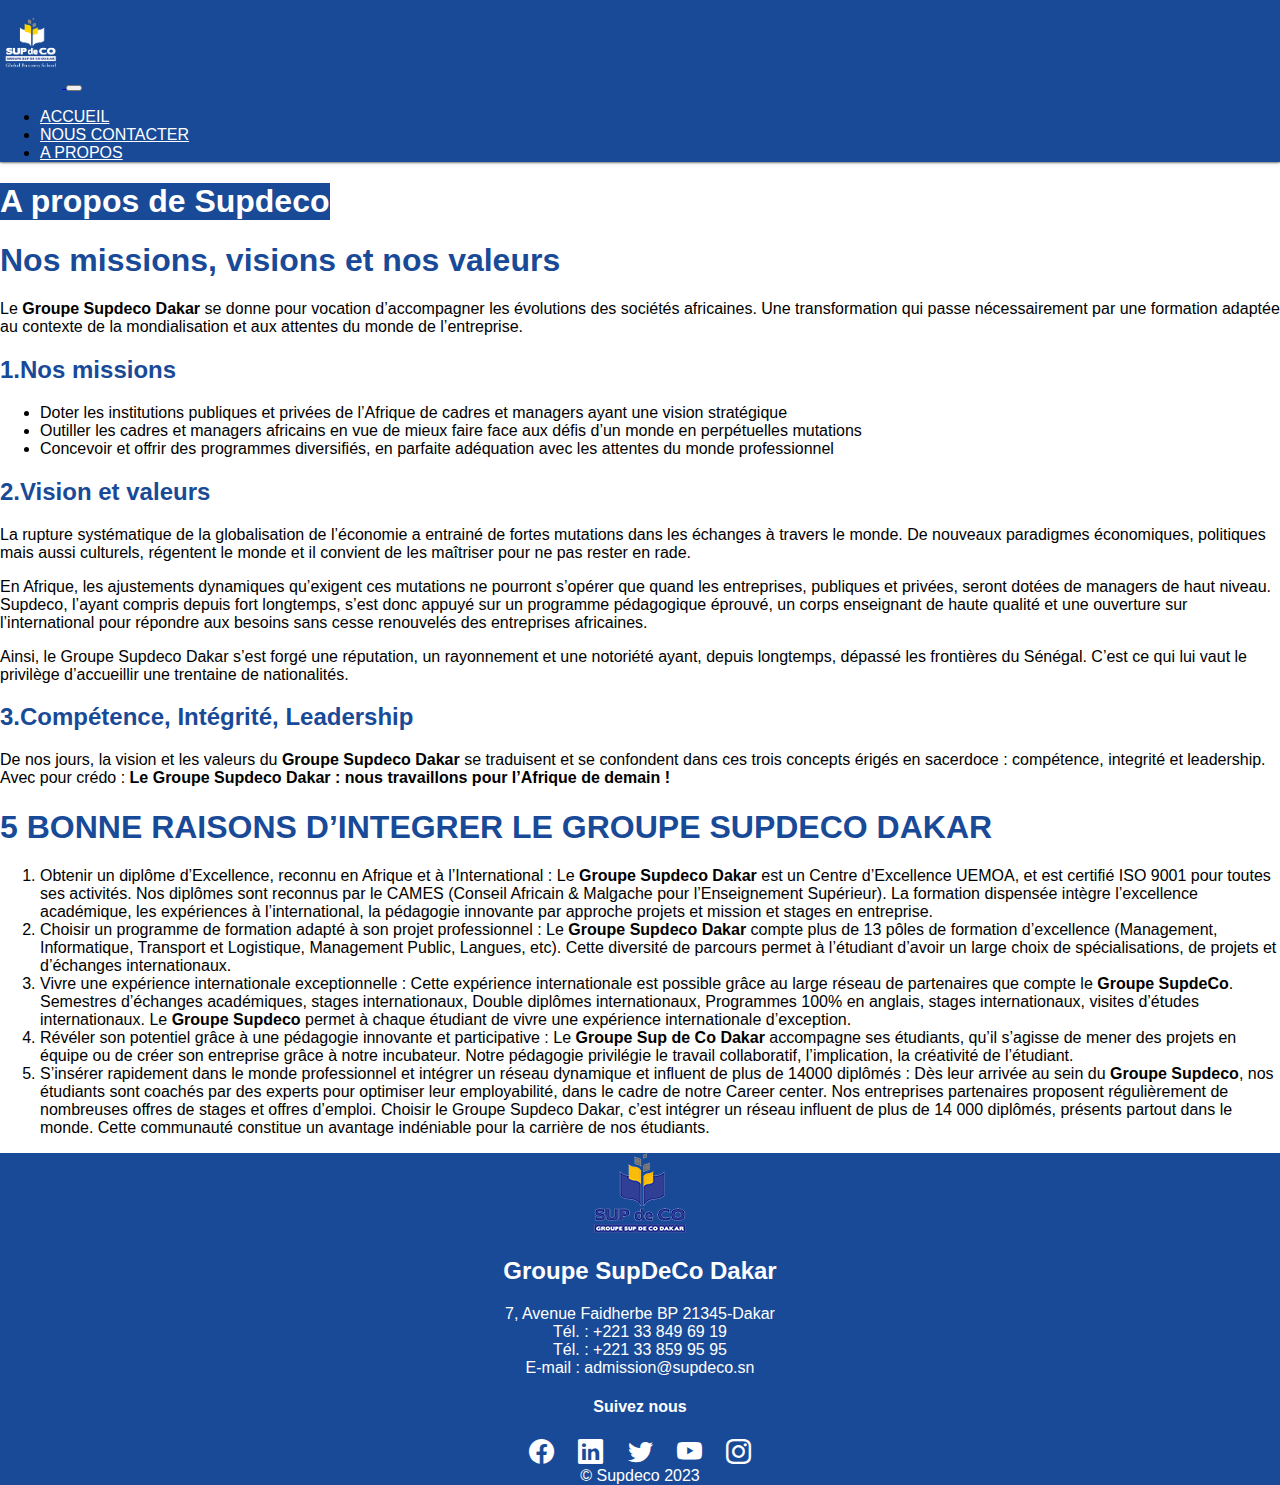
<file: pages/apropos.html>
<!DOCTYPE html>
<html lang="en">
<head>
    <meta charset="UTF-8">
    <meta name="viewport" content="width=device-width, initial-scale=1.0">
    <link rel="stylesheet" href="https://cdn.jsdelivr.net/npm/bootstrap-icons@1.5.0/font/bootstrap-icons.css">
    <link href="https://cdn.jsdelivr.net/npm/bootstrap@5.3.1/dist/css/bootstrap.min.css" rel="stylesheet" integrity="sha384-4bw+/aepP/YC94hEpVNVgiZdgIC5+VKNBQNGCHeKRQN+PtmoHDEXuppvnDJzQIu9" crossorigin="anonymous">
    <link rel="stylesheet" href="/css/style.css">
    <link rel="icon" href="/img/logo-supdeco.png">
    <title>Supdeco Coding factory</title>
</head>
<body>
    <header>
        <nav class="navbar navbar-expand-md p-0">
            <div class="container">
                <a class="navbar-brand p-0" href="index.html">
                    <img src="/img/logo_white.png" style="width: 62px;" alt="logo supdeco">
                </a>
                <button class="navbar-toggler" type="button" data-bs-toggle="collapse" data-bs-target="#navbarNav" aria-controls="navbarNav" aria-expanded="false" aria-label="Toggle navigation">
                    <span class="navbar-toggler-icon"></span>
                </button>
                <div class="collapse justify-content-end navbar-collapse" id="navbarNav">
                    <ul class="navbar-nav fw-bold">
                        <li class="nav-item active">
                            <a class="nav-link" href="/index.html">ACCUEIL</a>
                        </li>
                        <li class="nav-item">
                            <a class="nav-link" href="contact.html">NOUS CONTACTER</a>
                        </li>
                        <li class="nav-item">
                            <a class="nav-link" href="apropos.html">A PROPOS</a>
                        </li>
                    </ul>
                </div>
          </div>
        </nav>
    </header>
    <main class="my-5">
        <div class="container">
            <div class="row banner p-5">
                <div class="col-12">
                    <h1 class="p-2">A propos de Supdeco</h1>
                </div>
            </div>
            <div class="row my-5">
                <h1 class="title1 text-uppercase">Nos missions, visions et nos valeurs</h1>
                <p>
                    Le<strong> Groupe Supdeco Dakar</strong> se donne pour vocation d’accompagner les évolutions des sociétés africaines. Une transformation qui passe nécessairement par une formation adaptée au contexte de la mondialisation et aux attentes du monde de l’entreprise.</p>
                </p>
                <section>
                    <div class="my-5">
                        <h2 class="title1">1.Nos missions</h2>
                        
                            <ul>
                                <li>Doter les institutions publiques et privées de l’Afrique de cadres et managers ayant une vision stratégique</li>
                                <li>Outiller les cadres et managers africains en vue de mieux faire face aux défis d’un monde en perpétuelles mutations</li>
                                <li>Concevoir et offrir des programmes diversifiés, en parfaite adéquation avec les attentes du monde professionnel</li>
                            </ul>
                        </p>
                    </div>
                    <div class="my-5">
                        <h2 class="title1">2.Vision et valeurs</h2>
                        <article class="my-3">
                            La rupture systématique de la globalisation de l’économie a entrainé de fortes mutations dans les échanges à travers le monde. De nouveaux paradigmes économiques, politiques mais aussi culturels, régentent le monde et il convient de les maîtriser pour ne pas rester en rade.</p>
                        </article>
                        <article class="my-3">
                            En Afrique, les ajustements dynamiques qu’exigent ces mutations ne pourront s’opérer que quand les entreprises, publiques et privées, seront dotées de managers de haut niveau. Supdeco, l’ayant compris depuis fort longtemps, s’est donc appuyé sur un programme pédagogique éprouvé, un corps enseignant de haute qualité et une ouverture sur l’international pour répondre aux besoins sans cesse renouvelés des entreprises africaines.</p>
                        </article>
                        <article>
                            Ainsi, le Groupe Supdeco Dakar s’est forgé une réputation, un rayonnement et une notoriété ayant, depuis longtemps, dépassé les frontières du Sénégal. C’est ce qui lui vaut le privilège d’accueillir une trentaine de nationalités.</p>
                        </article>
                    </div>
                    <div class="my-5">
                        <h2 class="title1">3.Compétence, Intégrité, Leadership</h2>
                        <article>
                            De nos jours, la vision et les valeurs du <strong>Groupe Supdeco Dakar</strong> se traduisent et se confondent dans ces trois concepts érigés en sacerdoce : compétence, integrité et leadership. Avec pour crédo : <strong>Le Groupe Supdeco Dakar : nous travaillons pour l’Afrique de demain !</strong>
                        </article>
                    </div>
                </section>
                <section>
                    <h1 class="title1">5 BONNE RAISONS D’INTEGRER LE GROUPE SUPDECO DAKAR</h1>
                    <ol>
                        <li>Obtenir un diplôme d’Excellence, reconnu en Afrique et à l’International : Le <strong>Groupe Supdeco Dakar</strong> est un Centre d’Excellence UEMOA, et est certifié ISO 9001 pour toutes ses activités. Nos diplômes sont reconnus par le CAMES (Conseil Africain & Malgache pour l’Enseignement Supérieur). La formation dispensée intègre l’excellence académique, les expériences à l’international, la pédagogie innovante par approche projets et mission et stages en entreprise.</li>
                        <li>Choisir un programme de formation adapté à son projet professionnel : Le <strong>Groupe Supdeco Dakar</strong> compte plus de 13 pôles de formation d’excellence (Management, Informatique, Transport et Logistique, Management Public, Langues, etc). Cette diversité de parcours permet à l’étudiant d’avoir un large choix de spécialisations, de projets et d’échanges internationaux.</li>
                        <li>Vivre une expérience internationale exceptionnelle : Cette expérience internationale est possible grâce au large réseau de partenaires que compte le <strong>Groupe SupdeCo</strong>. Semestres d’échanges académiques, stages internationaux, Double diplômes internationaux, Programmes 100% en anglais, stages internationaux, visites d’études internationaux. Le <strong>Groupe Supdeco</strong> permet à chaque étudiant de vivre une expérience internationale d’exception.</li>
                        <li>Révéler son potentiel grâce à une pédagogie innovante et participative : Le <strong>Groupe Sup de Co Dakar</strong> accompagne ses étudiants, qu’il s’agisse de mener des projets en équipe ou de créer son entreprise grâce à notre incubateur. Notre pédagogie privilégie le travail collaboratif, l’implication, la créativité de l’étudiant.</li>
                        <li>S’insérer rapidement dans le monde professionnel et intégrer un réseau dynamique et influent de plus de 14000 diplômés : Dès leur arrivée au sein du <strong>Groupe Supdeco</strong>, nos étudiants sont coachés par des experts pour optimiser leur employabilité, dans le cadre de notre Career center. Nos entreprises partenaires proposent régulièrement de nombreuses offres de stages et offres d’emploi. Choisir le Groupe Supdeco Dakar, c’est intégrer un réseau influent de plus de 14 000 diplômés, présents partout dans le monde. Cette communauté constitue un avantage indéniable pour la carrière de nos étudiants.</li>
                    </ol>
                </section>
            </div>
        </div>
    </main>

    <footer>
        <div class="container py-4">
            <div class="row align-items-center">
                <div class="col-4 py-5">
                    <img src="/img/logo-supdeco.png" alt="logosupdeco">
                </div>
                <div class="col">
                    <h2>Groupe SupDeCo Dakar</h2>
                    
                        7, Avenue Faidherbe BP 21345-Dakar <br>
                        Tél. : +221 33 849 69 19 <br>
                        Tél. : +221 33 859 95 95 <br>
                        E-mail : admission@supdeco.sn <br>
                    </p>
                </div>
                <div class="col-lg-4 col-md-2" id="reseaux">
                    <h4>Suivez nous</h4>
                    <a href="#"><i class="bi bi-facebook"></i></a>
                    <a href="#"><i class="bi bi-linkedin"></i></a>
                    <a href="#"><i class="bi bi-twitter"></i></a>
                    <a href="#"><i class="bi bi-youtube"></i></a>
                    <a href="#"><i class="bi bi-instagram"></i></a>
                </div>
            </div>
        </div>
        <div class="col p-3">
            &copy; Supdeco 2023
        </div>
    </footer>
    <script src="https://cdn.jsdelivr.net/npm/bootstrap@5.3.1/dist/js/bootstrap.bundle.min.js" integrity="sha384-HwwvtgBNo3bZJJLYd8oVXjrBZt8cqVSpeBNS5n7C8IVInixGAoxmnlMuBnhbgrkm" crossorigin="anonymous"></script>
    <script src="/js/script.js"></script>
</body>
</html>
</file>
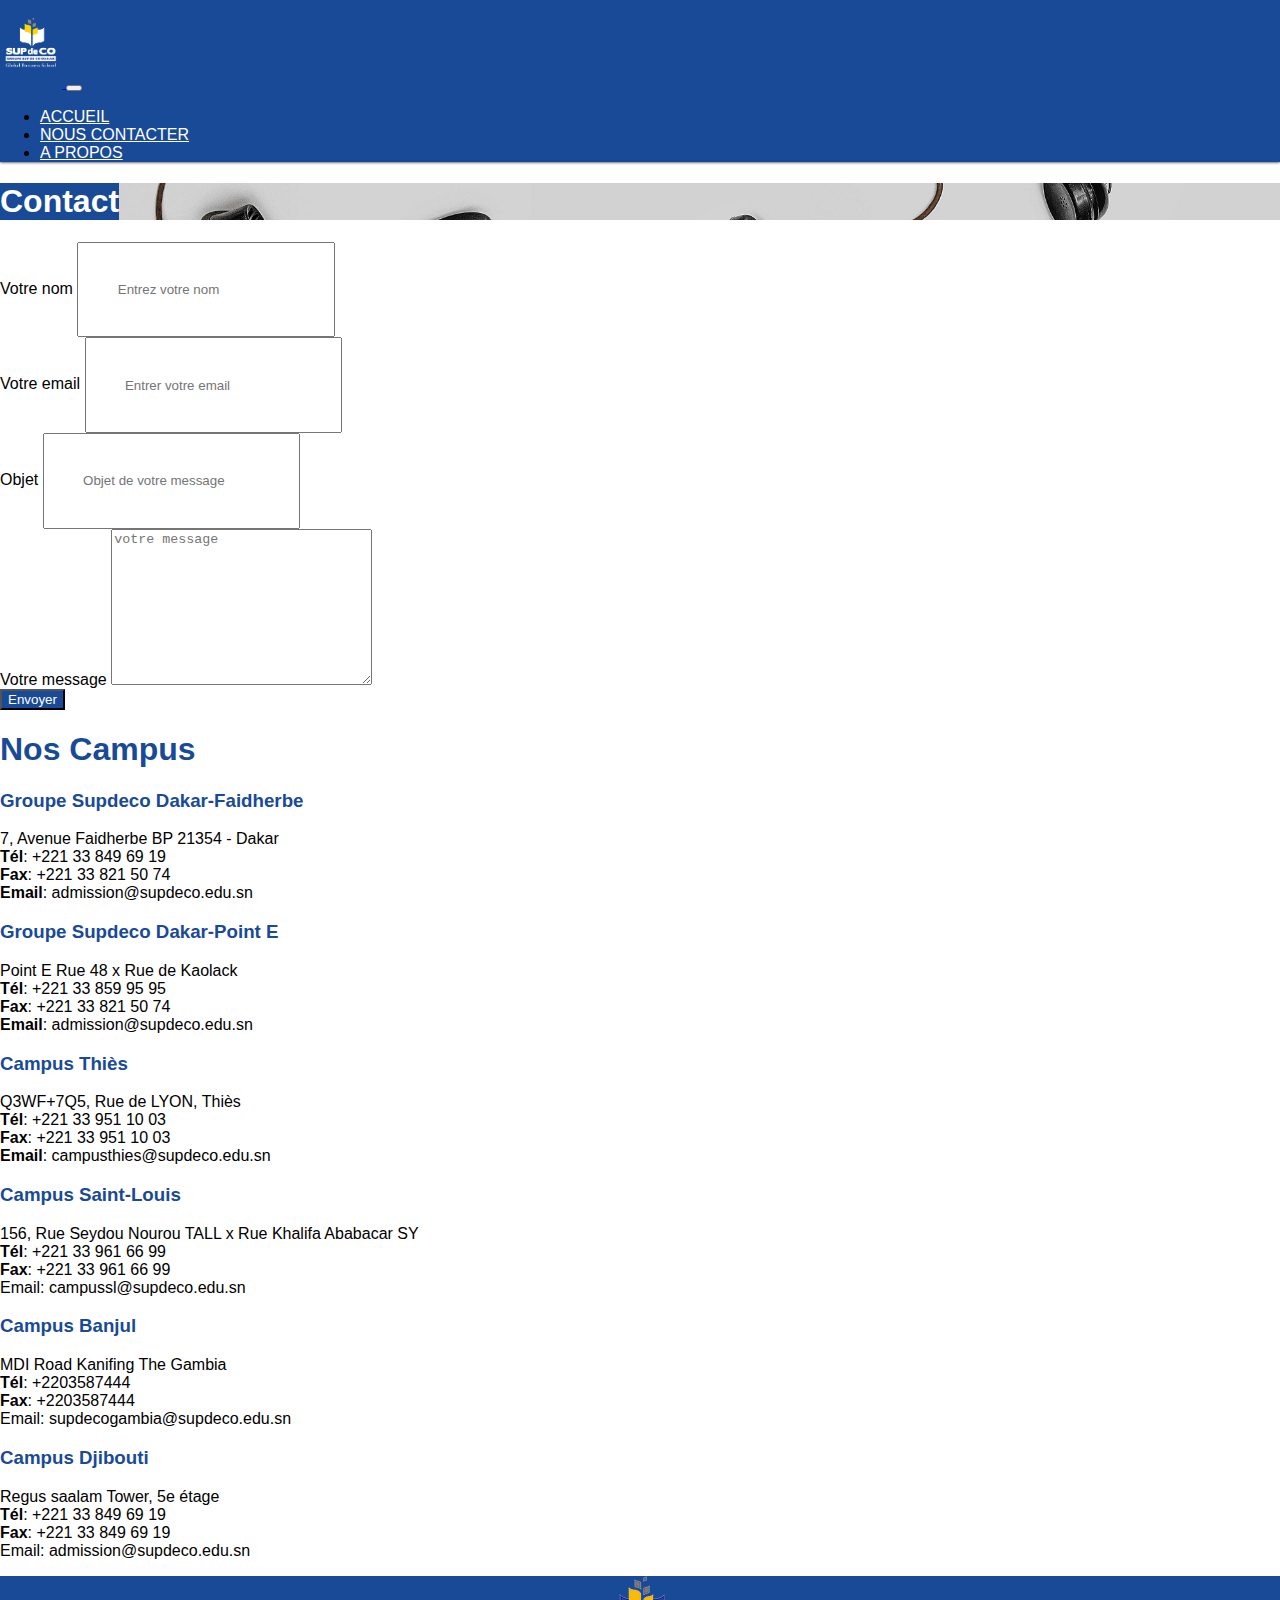
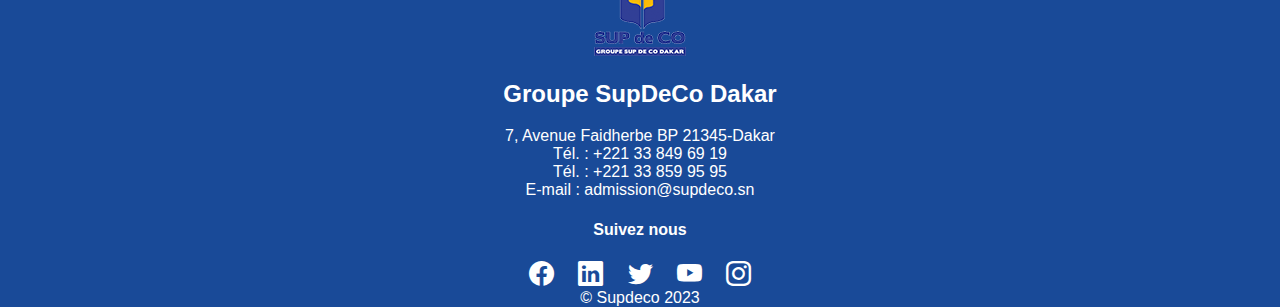
<file: pages/contact.html>
<!DOCTYPE html>
<html lang="en">
<head>
    <meta charset="UTF-8">
    <meta name="viewport" content="width=device-width, initial-scale=1.0">
    <link rel="stylesheet" href="https://cdn.jsdelivr.net/npm/bootstrap-icons@1.5.0/font/bootstrap-icons.css">
    <link href="https://cdn.jsdelivr.net/npm/bootstrap@5.3.1/dist/css/bootstrap.min.css" rel="stylesheet" integrity="sha384-4bw+/aepP/YC94hEpVNVgiZdgIC5+VKNBQNGCHeKRQN+PtmoHDEXuppvnDJzQIu9" crossorigin="anonymous">
    <link rel="stylesheet" href="/css/style.css">
    <link rel="icon" href="/img/logo-supdeco.png">
    <title>Supdeco Coding factory</title>
</head>
<body>
    <header>
        <nav class="navbar navbar-expand-md p-0">
            <div class="container p-0">
                <a class="navbar-brand p-0" href="index.html">
                    <img src="/img/logo_white.png" style="width: 62px;" alt="logo supdeco">
                </a>
                <button class="navbar-toggler" type="button" data-bs-toggle="collapse" data-bs-target="#navbarNav" aria-controls="navbarNav" aria-expanded="false" aria-label="Toggle navigation">
                    <span class="navbar-toggler-icon"></span>
                </button>
                <div class="collapse justify-content-end navbar-collapse" id="navbarNav">
                    <ul class="navbar-nav fw-bold">
                        <li class="nav-item active">
                            <a class="nav-link" href="/index.html">ACCUEIL</a>
                        </li>
                        <li class="nav-item">
                            <a class="nav-link" href="contact.html">NOUS CONTACTER</a>
                        </li>
                        <li class="nav-item">
                            <a class="nav-link" href="apropos.html">A PROPOS</a>
                        </li>
                    </ul>
                </div>
          </div>
        </nav>
    </header>
    <main>

        <div class="row banner banner-contact p-5">
            <div class="col-12">
                <h1 class="p-2">Contact</h1>
            </div>
        </div>
        <form id="contact" action="">
            <div class="container my-5">
                    <div class="row my-3">
                        <div class="col-lg-42 d-grid">
                            <label for="nom">Votre nom</label>
                            <input type="text" id="nom" placeholder="Entrez votre nom" required>
                        </div>
                        <div class="col-lg-42 d-grid">
                            <label for="mail">Votre email</label>
                            <input type="email" id="email" placeholder="Entrer votre email" required>
                        </div>
                    </div>
                    <div class="row my-3">
                        <div class="col-lg-82 d-grid">
                            <label for="objet">Objet</label>
                            <input type="text" id="objet" placeholder="Objet de votre message">
                        </div>
                    </div>
                    <div class="row  my-3">
                        <div class="col-lg-82 d-grid">
                            <label for="message">Votre message</label>
                        <textarea name="message" id="message" cols="30" rows="10" placeholder="votre message"></textarea>
                        </div>
                    </div>
                    <button class="btn">Envoyer</button>
            </div>
        </form>


        <div class="container-12 bg-warning p-5">
            <h1 class="title1">Nos Campus</h1>
            <div class="row align-content-center ">
                <div class="col-lg-3">
                    <h3 class="card-title title1 bg-light">Groupe Supdeco Dakar-Faidherbe</h3>
                    <p class="card-text">
                        7, Avenue Faidherbe BP 21354 - Dakar <br>
                        <strong>Tél</strong>: +221 33 849 69 19 <br>
                        <strong>Fax</strong>: +221 33 821 50 74 <br>
                        <strong>Email</strong>: admission@supdeco.edu.sn<br>
                    </p>
                </div>
                <div class="col-lg-3">
                    <h3 class="card-title title1 bg-light">Groupe Supdeco Dakar-Point E</h3>
                    <p class="card-text">
                        Point E Rue 48 x Rue de Kaolack <br>
                        <strong>Tél</strong>: +221 33 859 95 95 <br>
                        <strong>Fax</strong>: +221 33 821 50 74 <br>
                        <strong>Email</strong>: admission@supdeco.edu.sn <br>
                    </p>
                </div>
                <div class="col-lg-3">
                    <h3 class="card-title title1 bg-light">Campus Thiès</h3>
                    <p class="card-text">
                        Q3WF+7Q5, Rue de LYON, Thiès <br>
                        <strong>Tél</strong>: +221 33 951 10 03 <br>
                        <strong>Fax</strong>: +221 33 951 10 03 <br>
                        <strong>Email</strong>: campusthies@supdeco.edu.sn <br>
                    </p>
                </div>
                <div class="col-lg-3">
                    <h3 class="card-title title1 bg-light">Campus Saint-Louis</h3>
                    <p class="card-text">
                        156, Rue Seydou Nourou TALL x Rue Khalifa Ababacar SY<br>
                        <strong>Tél</strong>: +221 33 961 66 99 <br>
                        <strong>Fax</strong>: +221 33 961 66 99 <br>
                        Email: campussl@supdeco.edu.sn <br>
                    </p>
                </div>
            </div>

            <div class="row align-items-center">
                <div class="col-lg-3">
                    <h3 class="card-title title1 bg-light">Campus Banjul</h3>
                    <p class="card-text">
                        MDI Road Kanifing The Gambia <br>
                        <strong>Tél</strong>: +2203587444 <br>
                        <strong>Fax</strong>: +2203587444 <br>
                        Email: supdecogambia@supdeco.edu.sn <br>
                    </p>
                </div>

                <div class="col-lg-3">
                    <h3 class="card-title title1 bg-light">Campus Djibouti</h3>
                    <p class="card-text">
                        Regus saalam Tower, 5e étage <br>
                        <strong>Tél</strong>: +221 33 849 69 19 <br>
                        <strong>Fax</strong>: +221 33 849 69 19 <br>
                        Email: admission@supdeco.edu.sn <br>
                    </p>
                </div>

            </div>
        </div>
    </main>

    <footer>
        <div class="container py-4">
            <div class="row align-items-center">
                <div class="col-4 py-5">
                    <img src="/img/logo-supdeco.png" alt="logosupdeco">
                </div>
                <div class="col">
                    <h2>Groupe SupDeCo Dakar</h2>
                    <p>
                        7, Avenue Faidherbe BP 21345-Dakar <br>
                        Tél. : +221 33 849 69 19 <br>
                        Tél. : +221 33 859 95 95 <br>
                        E-mail : admission@supdeco.sn <br>
                    </p>
                </div>
                <div class="col-lg-4 col-md-2" id="reseaux">
                    <h4>Suivez nous</h4>
                    <a href="#"><i class="bi bi-facebook"></i></a>
                    <a href="#"><i class="bi bi-linkedin"></i></a>
                    <a href="#"><i class="bi bi-twitter"></i></a>
                    <a href="#"><i class="bi bi-youtube"></i></a>
                    <a href="#"><i class="bi bi-instagram"></i></a>
                </div>
            </div>
        </div>
        <div class="col p-3">
            &copy; Supdeco 2023
        </div>
    </footer>
    <script src="https://cdn.jsdelivr.net/npm/bootstrap@5.3.1/dist/js/bootstrap.bundle.min.js" integrity="sha384-HwwvtgBNo3bZJJLYd8oVXjrBZt8cqVSpeBNS5n7C8IVInixGAoxmnlMuBnhbgrkm" crossorigin="anonymous"></script>
    <script src="/js/script.js"></script>
</body>
</html>
</file>
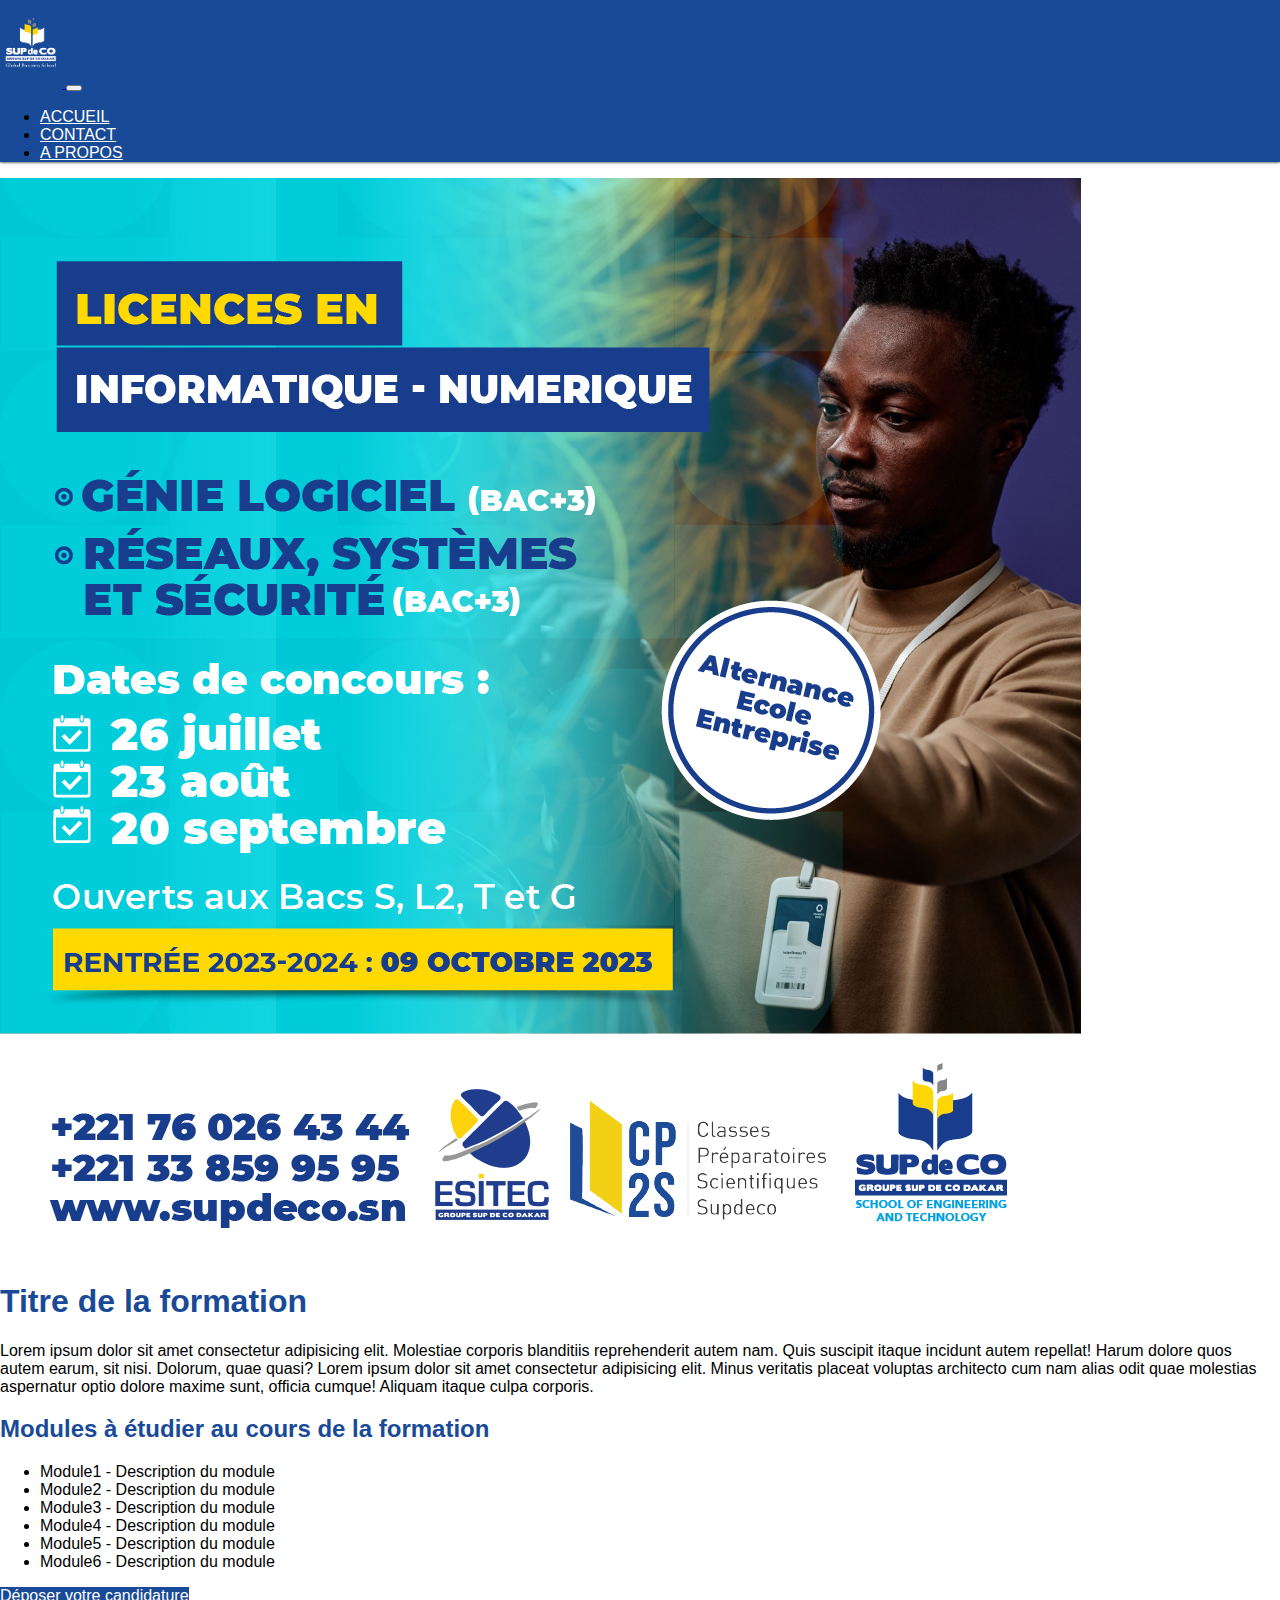
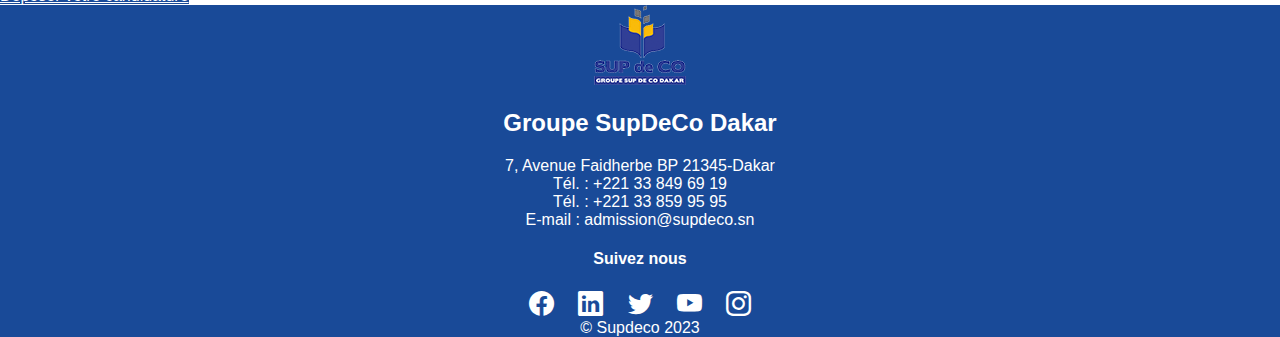
<file: pages/détails-formation.html>
<!DOCTYPE html>
<html lang="en">
<head>
    <meta charset="UTF-8">
    <meta name="viewport" content="width=device-width, initial-scale=1.0">
    <link rel="stylesheet" href="https://cdn.jsdelivr.net/npm/bootstrap-icons@1.5.0/font/bootstrap-icons.css">
    <link href="https://cdn.jsdelivr.net/npm/bootstrap@5.3.1/dist/css/bootstrap.min.css" rel="stylesheet" integrity="sha384-4bw+/aepP/YC94hEpVNVgiZdgIC5+VKNBQNGCHeKRQN+PtmoHDEXuppvnDJzQIu9" crossorigin="anonymous">
    <link rel="stylesheet" href="/css/style.css">
    <link rel="icon" href="/img/logo-supdeco.png">
    <title>Supdeco Coding factory</title>
</head>
<body>
    <header>
        <nav class="navbar navbar-expand-md p-0">
            <div class="container">
                <a class="navbar-brand p-0" href="index.html">
                    <img src="/img/logo_white.png" style="width: 62px;" alt="logo supdeco">
                </a>
                <button class="navbar-toggler" type="button" data-bs-toggle="collapse" data-bs-target="#navbarNav" aria-controls="navbarNav" aria-expanded="false" aria-label="Toggle navigation">
                    <span class="navbar-toggler-icon"></span>
                </button>
                <div class="collapse justify-content-end navbar-collapse" id="navbarNav">
                    <ul class="navbar-nav fw-bold">
                        <li class="nav-item active">
                            <a class="nav-link" href="/index.html">ACCUEIL</a>
                        </li>
                        <li class="nav-item">
                            <a class="nav-link" href="contact.html">CONTACT</a>
                        </li>
                        <li class="nav-item">
                            <a class="nav-link" href="apropos.html">A PROPOS</a>
                        </li>
                    </ul>
                </div>
          </div>
        </nav>
    </header>
    <main class="my-5">

        <div class="container">
            <div class="row align-items-center">
                <div class="col-lg-5 col-md-12">
                    <img class="w-100" src="/img/informatique.jpeg" alt="">
                </div>
                <div class="col-lg-6 col-md-12">
                    <h1 class="title1">Titre de la formation</h1>
                    <p>Lorem ipsum dolor sit amet consectetur adipisicing elit. Molestiae corporis blanditiis reprehenderit autem nam. Quis suscipit itaque incidunt autem repellat! Harum dolore quos autem earum, sit nisi. Dolorum, quae quasi?
                        Lorem ipsum dolor sit amet consectetur adipisicing elit. Minus veritatis placeat voluptas architecto cum nam alias odit quae molestias aspernatur optio dolore maxime sunt, officia cumque! Aliquam itaque culpa corporis.
                    </p>
                </div>
            </div>
            <div class="row">
                <div class="col my-5">
                    <h2 class="title1 bg-warning p-2">Modules à étudier au cours de la formation</h2>
                <p>
                    <ul>
                        <li>Module1 - Description du module</li>
                        <li>Module2 - Description du module</li>
                        <li>Module3 - Description du module</li>
                        <li>Module4 - Description du module</li>
                        <li>Module5 - Description du module</li>
                        <li>Module6 - Description du module</li>
                    </ul>
                </p>
                </div>
            </div>
            <div class="col-12 bg-warning p-3 d-flex justify-content-center">
                <a href="candidature.html" class="btn my-5 p-3">Déposer votre candidature</a>
            </div>
        </div>
    
    </main>

    <footer>
        <div class="container py-4">
            <div class="row align-items-center">
                <div class="col-4 py-5">
                    <img src="/img/logo-supdeco.png" alt="logosupdeco">
                </div>
                <div class="col">
                    <h2>Groupe SupDeCo Dakar</h2>
                    <p>
                        7, Avenue Faidherbe BP 21345-Dakar <br>
                        Tél. : +221 33 849 69 19 <br>
                        Tél. : +221 33 859 95 95 <br>
                        E-mail : admission@supdeco.sn <br>
                    </p>
                </div>
                <div class="col-lg-4 col-md-2" id="reseaux">
                    <h4>Suivez nous</h4>
                    <a href="#"><i class="bi bi-facebook"></i></a>
                    <a href="#"><i class="bi bi-linkedin"></i></a>
                    <a href="#"><i class="bi bi-twitter"></i></a>
                    <a href="#"><i class="bi bi-youtube"></i></a>
                    <a href="#"><i class="bi bi-instagram"></i></a>
                </div>
            </div>
        </div>
        <div class="col p-3">
            &copy; Supdeco 2023
        </div>
    </footer>
    <script src="https://cdn.jsdelivr.net/npm/bootstrap@5.3.1/dist/js/bootstrap.bundle.min.js" integrity="sha384-HwwvtgBNo3bZJJLYd8oVXjrBZt8cqVSpeBNS5n7C8IVInixGAoxmnlMuBnhbgrkm" crossorigin="anonymous"></script>
    <script src="/js/script.js"></script>
</body>
</html>
</file>
<file: css/style.css>
/*
    Code couleur Supdeco
    Jaune : rgb(247, 206,14) ; hex : #f7ce0e
    Bleu : rgb(25, 74, 152) ; hex : #194a98
*/

body{
    margin: 0;
    padding: 0;
    font-family: 'Lucida Sans', 'Lucida Sans Regular', 'Lucida Grande', 'Lucida Sans Unicode', Geneva, Verdana, sans-serif;
    overflow-x: hidden;
}
ul {
    top: 100% !important;
    transform: translateY(0%) !important;
}

.iti {
    position: relative;
    display: inline-block;
}

input[type=tel] {
    padding-right: 6px;
    padding-left: 52px;
    margin-left: 0;
    position: relative;
    z-index: 0;
    margin-top: 0 !important;
    margin-bottom: 0 !important;
    margin-right: 0;
    border: 1px solid #CCC;
    /* width: 270px;
    height: 35px;
    padding: 6px 12px; */
    border-radius: 2px;
    font-family: inherit;
    font-size: 100%;
    color: inherit;
}

header{
    box-shadow: #000 0px 0px 3px;
    background-color: #194a98;
}
.carousel-item img{
    width: 50%;
}
.nav-item a{
    color: #fff;
}
.nav-item a:hover{
    color: #f7ce0e;
    transition: 0.2s;
}
.btn{
    background-color: #194a98;
    color: #fff;
}
.btn:hover{
    background-color:#fff !important;;
}
.hero{
    align-items: center;
    color: #194a98;
    font-weight: bold;
}
.title1{
    width: fit-content;
    color: #194a98;
}
.banner-contact{
    background-image: url(../img/contacter.jpg);
}
.banner{
    background-position: center;
    background-size: 100%;
}
.banner h1{
    background-color: #194a98;
    width: fit-content;
    color: #fff;
}
.hero-inside img{
    position: absolute;
    right: 10%;
}
footer {
    background: #194a98 ;
    color: #fff;
    text-align: center;
}
input {
    padding: 3%;
}
#reseaux .bi{
    color: #fff;
    font-size: 25px;
    padding: 10px;
}
#reseaux .bi:hover{
    color: #f7ce0e;
    font-size: 30px;
    transition: .3s;
}
.ecran-pc{
    border: #000 15px solid;
    border-radius: 12px 12px 0 0;
    width: 90%;
    padding: 0 20%;
}
.clavier-pc{
    border:#000  6px solid;
    border-radius: 0 0 12px 12px;
}
</file>
